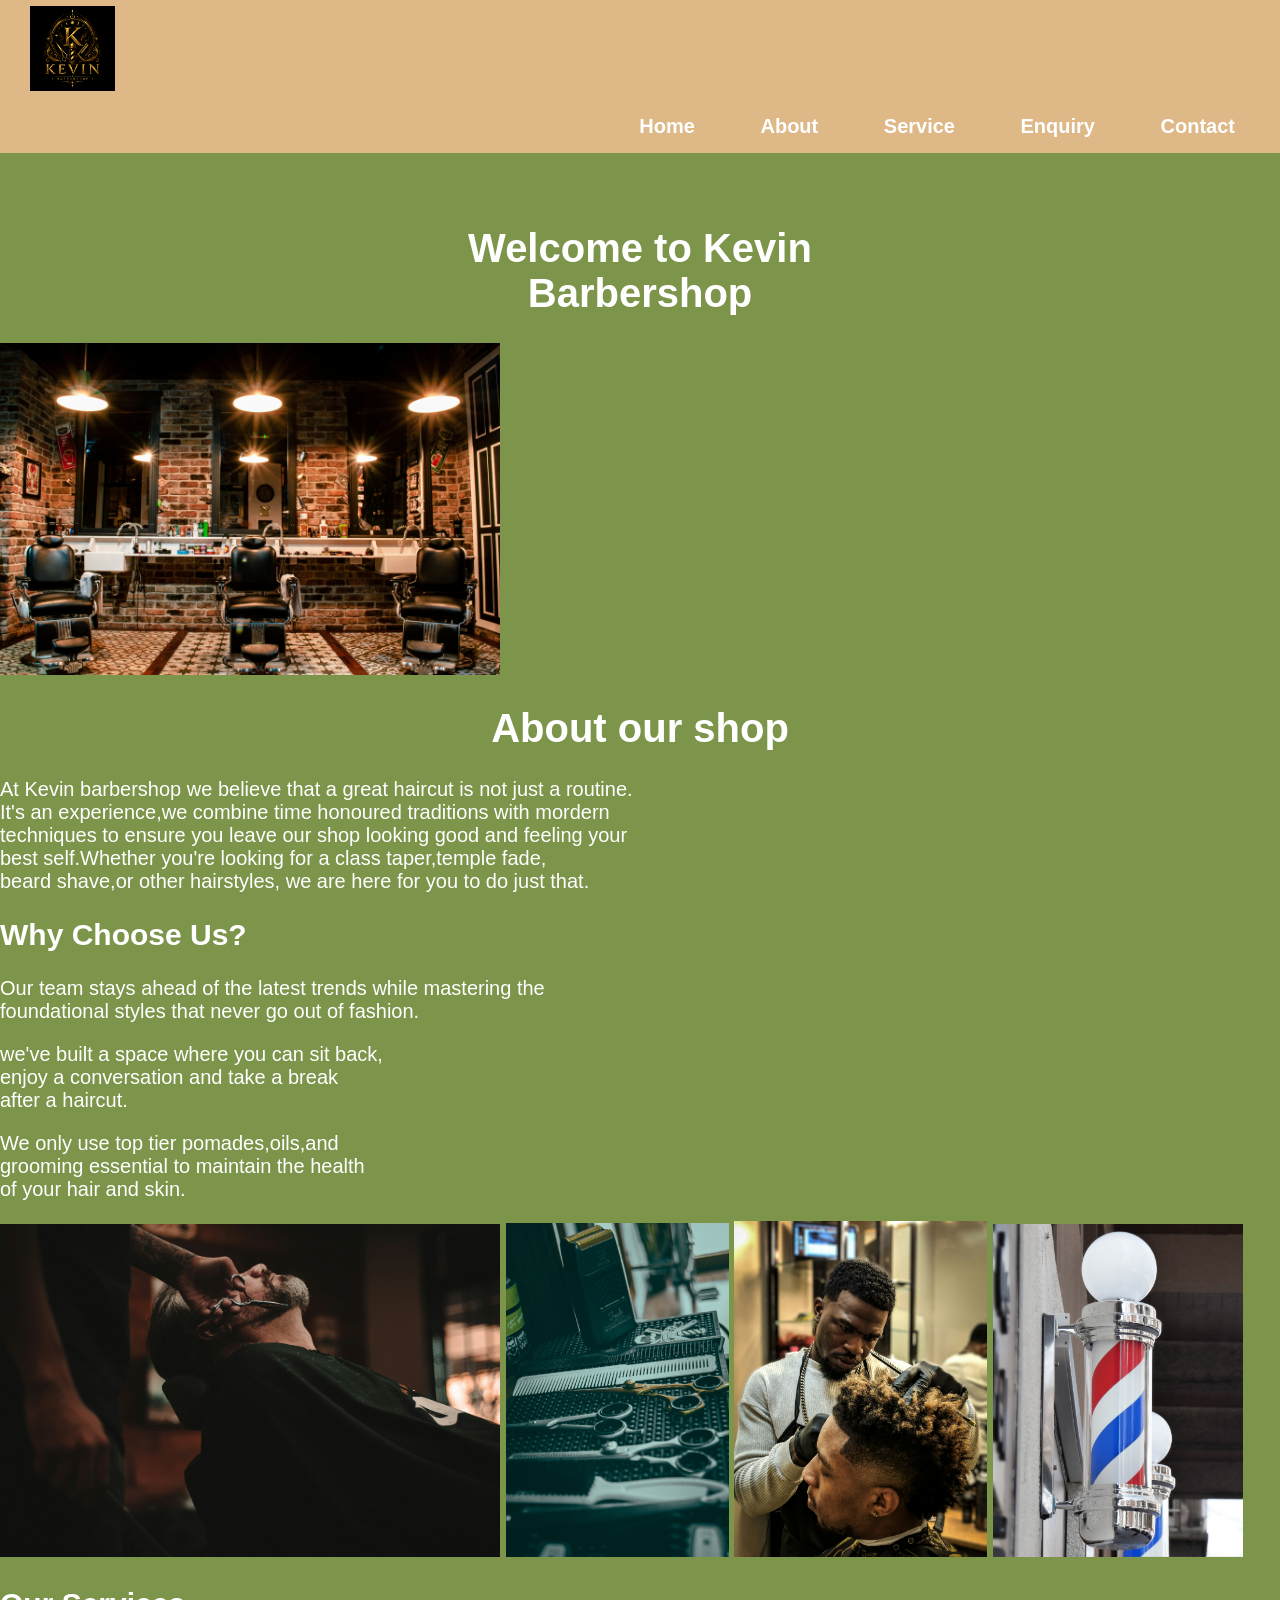
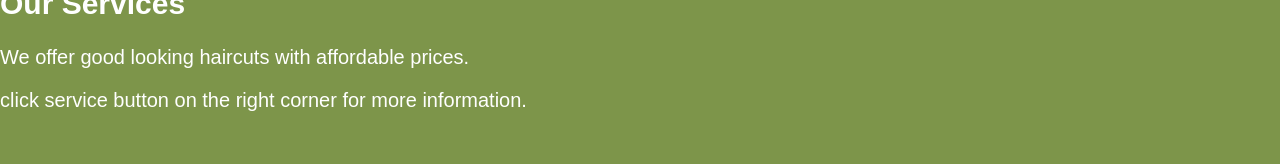
<file: index.html>
<!DOCTYPE html>
<html lang="en">
<head>
 <link rel="stylesheet" href="css/style.css">
    <style>

        body{
            background-color: rgb(125, 149, 74);
            color: white;
        }

    </style>

  
    <meta charset="UTF-8">
      <meta name="viewport" content="width=device-width, initial-scale=1.0">
    <title>Home | Kevin Barbershop</title>
</head>
   <body>
<header class="navbar">

        <!-- Logo -->
        <div class="logo">
            <img src="images/Logo Picture.png" alt="Kevin Barbershop Logo">
        </div>

        

    </header>

<nav style="background-color:burlywood;padding:15px; text-align:center;">
    <!--Navigation menu-->
      <div align="right">
    <a href="index.html"
       style="color:white;
       text-decoration:none;
        margin:20px;
          font-size:20px;
              padding:10px;
          border-radius:8px;"
       onmouseover="this.style.backgroundColor='silver'"
    onmouseout="this.style.backgroundColor='transparent'">
    Home
    </a>

    <a href="about.html"
    style="color:white;
    text-decoration:none;
        margin:20px;
          font-size:20px;
              padding:10px;
          border-radius:8px;"
       onmouseover="this.style.backgroundColor='silver'"
    onmouseout="this.style.backgroundColor='transparent'"> 
    About
    </a>

    <a href="service.html"
    style="color:white;
    text-decoration:none;
        margin:20px;
          font-size:20px;
              padding:10px;
          border-radius:8px;"
       onmouseover="this.style.backgroundColor='silver'"
    onmouseout="this.style.backgroundColor='transparent'">
    Service

    <a href="enquiry.html"
    style="color:white;
    text-decoration:none;
        margin:20px;
          font-size:20px;
              padding:10px;
          border-radius:8px;"
       onmouseover="this.style.backgroundColor='silver'"
    onmouseout="this.style.backgroundColor='transparent'">
    Enquiry

    <a href="contact.html"
    style="color:white;
    text-decoration:none;
        margin:20px;
          font-size:20px;
              padding:10px;
          border-radius:8px;"
       onmouseover="this.style.backgroundColor='silver'"
    onmouseout="this.style.backgroundColor='transparent'">
    Contact

 


    </nav>
<centre>
 <div align="middle">
  <br><h1>Welcome to Kevin <br>Barbershop</br></h1>
    </div>
  </centre>
</div>
<img src="images/pic1.1.jpg"alt="2nd hairstyle" width="500">

   <!--About section--> 
  <h1>About our shop</h1>
     <p>At Kevin barbershop we believe that a great haircut is not just a routine.<br>It's an experience,we combine time honoured traditions with mordern<br> techniques to ensure you leave our shop looking good and feeling your<br> best self.Whether you're looking for a class taper,temple fade,<br> beard shave,or other hairstyles, we are here for you to do just that.</br></p>
         <h2>Why Choose Us?</h2>
             <p>Our team stays ahead of the latest trends while mastering the<br> foundational styles that never go out of fashion.</p>
        <p>we've built a space where you can sit back,<br>enjoy a conversation and take a break<br> after a haircut.</p>
    <p>We only use top tier pomades,oils,and<br>grooming essential to maintain the health<br> of your hair and skin.</p>
      <!--Barbershop images-->
       <img src="images/pic3.jpg"alt="2nd hairstyle" width="500">
           <img src="images/pic5.jpg"alt="" width="223">
                <img src="images/pic4.jpg"alt= "" width="253">
    <img src="images/pic6.jpg"alt= ""width="250">
    
    
  <!--service section-->
    <h2>Our Services</h2>
      <P>We offer good looking haircuts with affordable prices.</P>
    <p>click service button on the right corner for more information.</p>
</body>
</html>
</file>
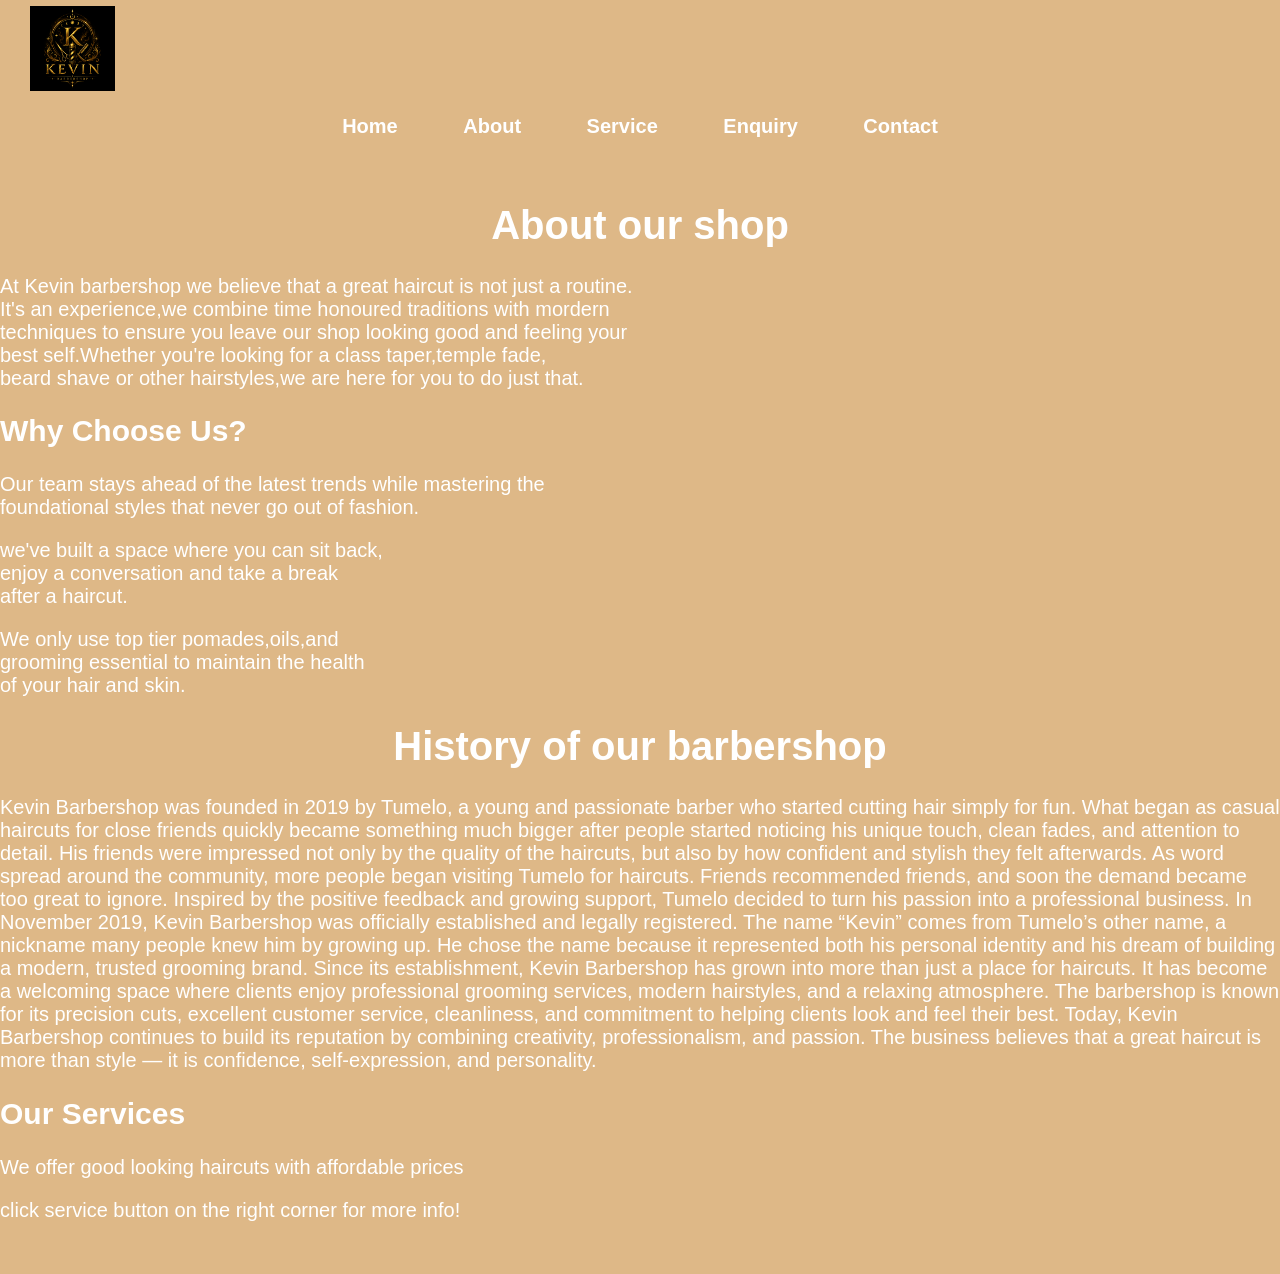
<file: about.html>
<!DOCTYPE html>
<html lang="en">
<head>
    <style>

        body{
            background-color: rgb(125, 149, 74);
            color: white;
        }

    </style>

   <link rel="stylesheet" href="css/style.css">
    <meta charset="UTF-8">
       <meta name="viewport" content="width=device-width, initial-scale=1.0">
    <title>About | Kevin Barbershop</title>
</head>
   <body>
<header class="navbar">

        <!-- Logo -->
        <div class="logo">
            <img src="images/Logo Picture.png" alt="Kevin Barbershop Logo">
        </div>

        

    </header>
      <nav style="background-color:burlywood;padding:15px; text-align:center;"> 
    <div align="right"></div>
      <a href="index.html"
       style="color:white;
       text-decoration:none;
        margin:20px;
          font-size:20px;
              padding:10px;
          border-radius:8px;"
       onmouseover="this.style.backgroundColor='silver'"
    onmouseout="this.style.backgroundColor='transparent'">
    Home
    </a>

    <a href="about.html"
    style="color:white;
    text-decoration:none;
        margin:20px;
          font-size:20px;
              padding:10px;
          border-radius:8px;"
       onmouseover="this.style.backgroundColor='silver'"
    onmouseout="this.style.backgroundColor='transparent'"> 
    About
    </a>

    <a href="service.html"
    style="color:white;
    text-decoration:none;
        margin:20px;
          font-size:20px;
              padding:10px;
          border-radius:8px;"
       onmouseover="this.style.backgroundColor='silver'"
    onmouseout="this.style.backgroundColor='transparent'">
    Service

    <a href="enquiry.html"
    style="color:white;
    text-decoration:none;
        margin:20px;
          font-size:20px;
              padding:10px;
          border-radius:8px;"
       onmouseover="this.style.backgroundColor='silver'"
    onmouseout="this.style.backgroundColor='transparent'">
    Enquiry

    <a href="contact.html"
    style="color:white;
    text-decoration:none;
        margin:20px;
          font-size:20px;
              padding:10px;
          border-radius:8px;"
       onmouseover="this.style.backgroundColor='silver'"
    onmouseout="this.style.backgroundColor='transparent'">
    Contact
    </div>

   </nav>
    <!--About section-->
    <h1>About our shop</h1>
       <p>At Kevin barbershop we believe that a great haircut is not just a routine.<br>It's an experience,we combine time honoured traditions with mordern<br> techniques to ensure you leave our shop looking good and feeling your<br> best self.Whether you're looking for a class taper,temple fade,<br> beard shave or other hairstyles,we are here for you to do just that.</br></p>
          <h2>Why Choose Us?</h2>
              <p>Our team stays ahead of the latest trends while mastering the<br> foundational styles that never go out of fashion.</p>
          <p>we've built a space where you can sit back,<br>enjoy a conversation and take a break<br> after a haircut.</p>
       <p>We only use top tier pomades,oils,and<br>grooming essential to maintain the health<br> of your hair and skin.</p>
       <!--History of this shop-->
       <p>
<h1>History of our barbershop</h1>
Kevin Barbershop was founded in 2019 by Tumelo, a young and passionate barber who started cutting hair simply for fun. What began as casual haircuts for close friends quickly became something much bigger after people started noticing his unique touch, clean fades, and attention to detail. His friends were impressed not only by the quality of the haircuts, but also by how confident and stylish they felt afterwards.

As word spread around the community, more people began visiting Tumelo for haircuts. Friends recommended friends, and soon the demand became too great to ignore. Inspired by the positive feedback and growing support, Tumelo decided to turn his passion into a professional business.

In November 2019, Kevin Barbershop was officially established and legally registered. The name “Kevin” comes from Tumelo’s other name, a nickname many people knew him by growing up. He chose the name because it represented both his personal identity and his dream of building a modern, trusted grooming brand.

Since its establishment, Kevin Barbershop has grown into more than just a place for haircuts. It has become a welcoming space where clients enjoy professional grooming services, modern hairstyles, and a relaxing atmosphere. The barbershop is known for its precision cuts, excellent customer service, cleanliness, and commitment to helping clients look and feel their best.

Today, Kevin Barbershop continues to build its reputation by combining creativity, professionalism, and passion. The business believes that a great haircut is more than style — it is confidence, self-expression, and personality.

</p>
       <!--Service section-->
   <h2>Our Services</h2>
        <P>We offer good looking haircuts with affordable prices</P>
     <p>click service button on the right corner for more info!</p>
 
</body>
</html>
</file>
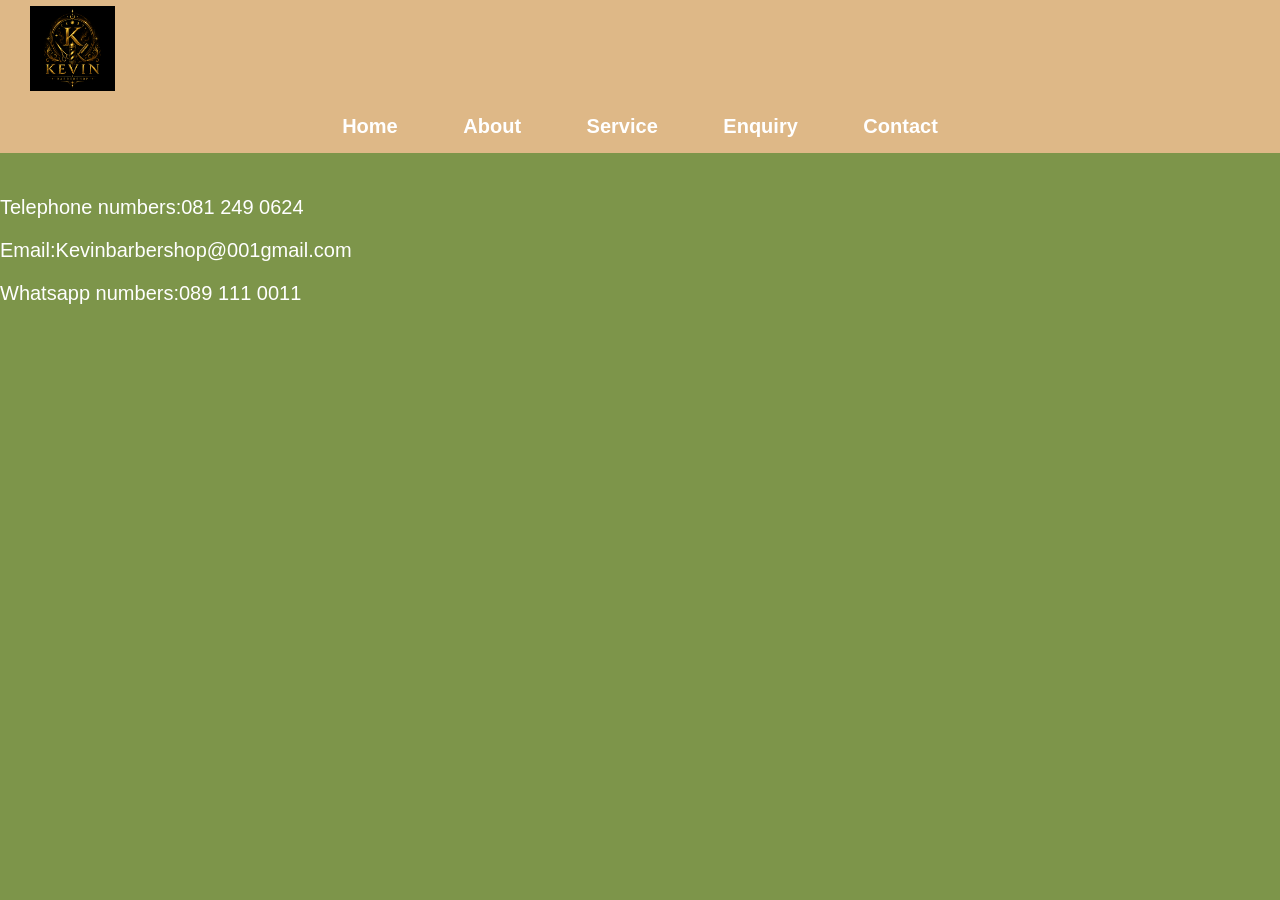
<file: contact.html>
<!DOCTYPE html>
<html lang="en">
<head>
   <link rel="stylesheet" href="css/style.css">
   <style>

        body{
            background-color: rgb(125, 149, 74);
            color: white;
        }

    </style>

    <meta charset="UTF-8">
       <meta name="viewport" content="width=device-width, initial-scale=1.0">
    <title>Contact | Kevin Barbershop</title>
</head>
   <body>
<header class="navbar">

        <!-- Logo -->
        <div class="logo">
            <img src="images/Logo Picture.png" alt="Kevin Barbershop Logo">
        </div>

        

    </header>
 
     
    <!--Navigation menu-->
    <nav style="background-color:burlywood;padding:15px; text-align:center;">
       <a href="index.html"
       style="color:white;
       text-decoration:none;
        margin:20px;
          font-size:20px;
              padding:10px;
          border-radius:8px;"
       onmouseover="this.style.backgroundColor='silver'"
    onmouseout="this.style.backgroundColor='transparent'">
    Home
    </a>

    <a href="about.html"
    style="color:white;
    text-decoration:none;
        margin:20px;
          font-size:20px;
              padding:10px;
          border-radius:8px;"
       onmouseover="this.style.backgroundColor='silver'"
    onmouseout="this.style.backgroundColor='transparent'"> 
    About
    </a>

    <a href="service.html"
    style="color:white;
    text-decoration:none;
        margin:20px;
          font-size:20px;
              padding:10px;
          border-radius:8px;"
       onmouseover="this.style.backgroundColor='silver'"
    onmouseout="this.style.backgroundColor='transparent'">
    Service

    <a href="enquiry.html"
    style="color:white;
    text-decoration:none;
        margin:20px;
          font-size:20px;
              padding:10px;
          border-radius:8px;"
       onmouseover="this.style.backgroundColor='silver'"
    onmouseout="this.style.backgroundColor='transparent'">
    Enquiry

    <a href="contact.html"
    style="color:white;
    text-decoration:none;
        margin:20px;
          font-size:20px;
              padding:10px;
          border-radius:8px;"
       onmouseover="this.style.backgroundColor='silver'"
    onmouseout="this.style.backgroundColor='transparent'">
    Contact

    </nav>
     <!--Contact details-->
    <p>Telephone numbers:081 249 0624</p>
     <p>Email:Kevinbarbershop@001gmail.com</p>
    <p>Whatsapp numbers:089 111 0011</p>
</body>
</html>
</file>
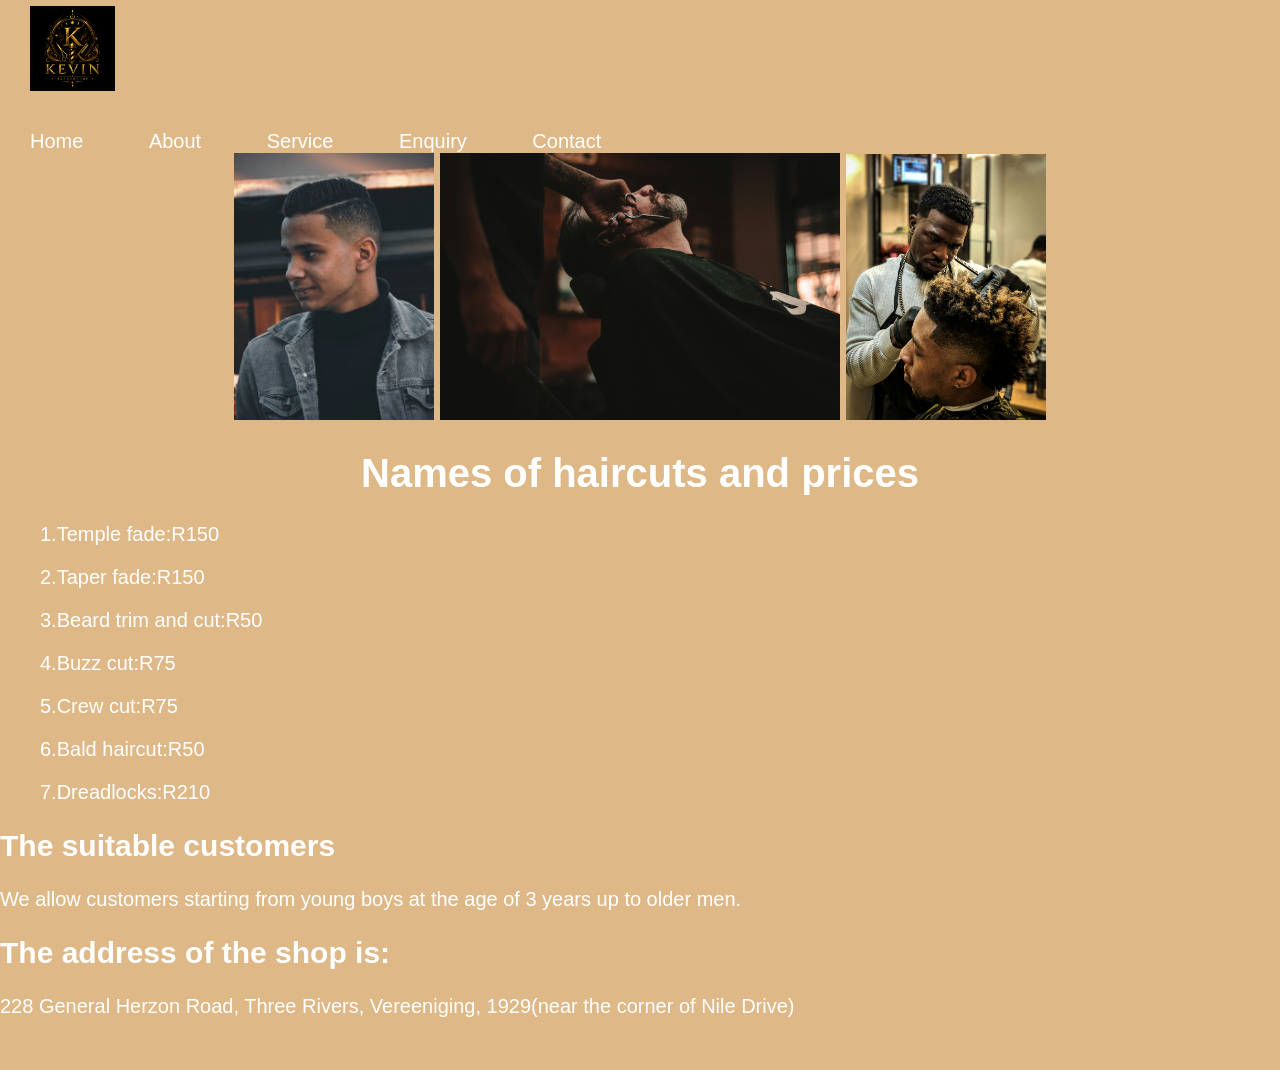
<file: service.html>
<!DOCTYPE html>
<html lang="en">
<head>
  <link rel="stylesheet" href="css/style.css">
  
    <meta charset="UTF-8">
      <meta name="viewport" content="width=device-width, initial-scale=1.0">
    <title>Service | Kevin Barbershop</title>
</head>
   <body>

    <header class="navbar">

        <!-- Logo -->
        <div class="logo">
            <img src="images/Logo Picture.png" alt="Kevin Barbershop Logo">
        </div>

        

    </header>

    <!--Nvigation menu-->
     <nav style="background-color:burlywood;padding:15px; text-align:center;"></nav>
    <div align="topleft">
      <a href="index.html"
       style="color:white;
       text-decoration:none;
        margin:20px;
          font-size:20px;
              padding:10px;
          border-radius:8px;"
       onmouseover="this.style.backgroundColor='silver'"
    onmouseout="this.style.backgroundColor='transparent'">
    Home
    </a>

    <a href="about.html"
    style="color:white;
    text-decoration:none;
        margin:20px;
          font-size:20px;
              padding:10px;
          border-radius:8px;"
       onmouseover="this.style.backgroundColor='silver'"
    onmouseout="this.style.backgroundColor='transparent'"> 
    About
    </a>

    <a href="service.html"
    style="color:white;
    text-decoration:none;
        margin:20px;
          font-size:20px;
              padding:10px;
          border-radius:8px;"
       onmouseover="this.style.backgroundColor='silver'"
    onmouseout="this.style.backgroundColor='transparent'">
    Service

    <a href="enquiry.html"
    style="color:white;
    text-decoration:none;
        margin:20px;
          font-size:20px;
              padding:10px;
          border-radius:8px;"
       onmouseover="this.style.backgroundColor='silver'"
    onmouseout="this.style.backgroundColor='transparent'">
    Enquiry

    <a href="contact.html"
    style="color:white;
    text-decoration:none;
        margin:20px;
          font-size:20px;
              padding:10px;
          border-radius:8px;"
       onmouseover="this.style.backgroundColor='silver'"
    onmouseout="this.style.backgroundColor='transparent'">
    Contact

    </nav>
    <!--Image section-->
    <div align="middle">
  <img src="images/pic2.jpg"alt="1st hairstyle" width="200">
    <img src="images/pic3.jpg"alt="2nd hairstyle" width="400">
     <img src="images/pic4.jpg"alt="3rd hairstyle" width="200">
   </div>  

<!--Hairstyles information-->
    <div align="left">
       <h1>Names of haircuts and prices</h1>
         <ol>1.Temple fade:R150</ol>
             <ol>2.Taper fade:R150</ol>
          <ol>3.Beard trim and cut:R50</ol>
       <ol>4.Buzz cut:R75</ol>
          <ol>5.Crew cut:R75</ol>
               <ol>6.Bald haircut:R50</ol>
           <ol>7.Dreadlocks:R210</ol>
    </div>
           <!--Target audience-->
    <h2>The suitable customers</h2>
    <p>We allow customers starting from young boys at the age of 3 years up to older men.</p>
    <!--Address of the shop-->
    <h2>The address of the shop is:</h2>
    <p>228 General Herzon Road, Three Rivers, Vereeniging, 1929(near the corner of Nile Drive)</p>
</body>
</html>
</file>
<file: css/style.css>
body{
    background-color: rgb(125,149, 74)
}

h1{
    color: white;
    text-align: center;
}
body{
    margin: 0px;
    font-family:Arial;
    background:rgb(125,149, 74);
}

.navbar{
    display:flex;
    justify-content:space-between;
    align-items:center;
    padding: 10px 30px;
    background-color:burlywood ;

    background:rgb(125,149, 74);
    padding:10px 30px;
}

body{
    margin:0;
    font-family:Arial, sans-serif;
    background:burlywood;
}

/* Navigation Bar */
.navbar{
    display:flex;
    justify-content:space-between;
    align-items:center;
    gap: 25px;
    
    background:burlywood;
    padding:10px 30px;

    height:80px;
}

/* Logo */
.logo img{
    width:85px;      /* controls size */
    height: 85px;

    object-fit:contain;
}

/* Navigation Links */
nav a{
    color:gold;
    text-decoration:none;

    margin-left:25px;
    font-size:18px;
    font-weight:bold;
}

nav a:hover{
    color:white;
}
</file>
